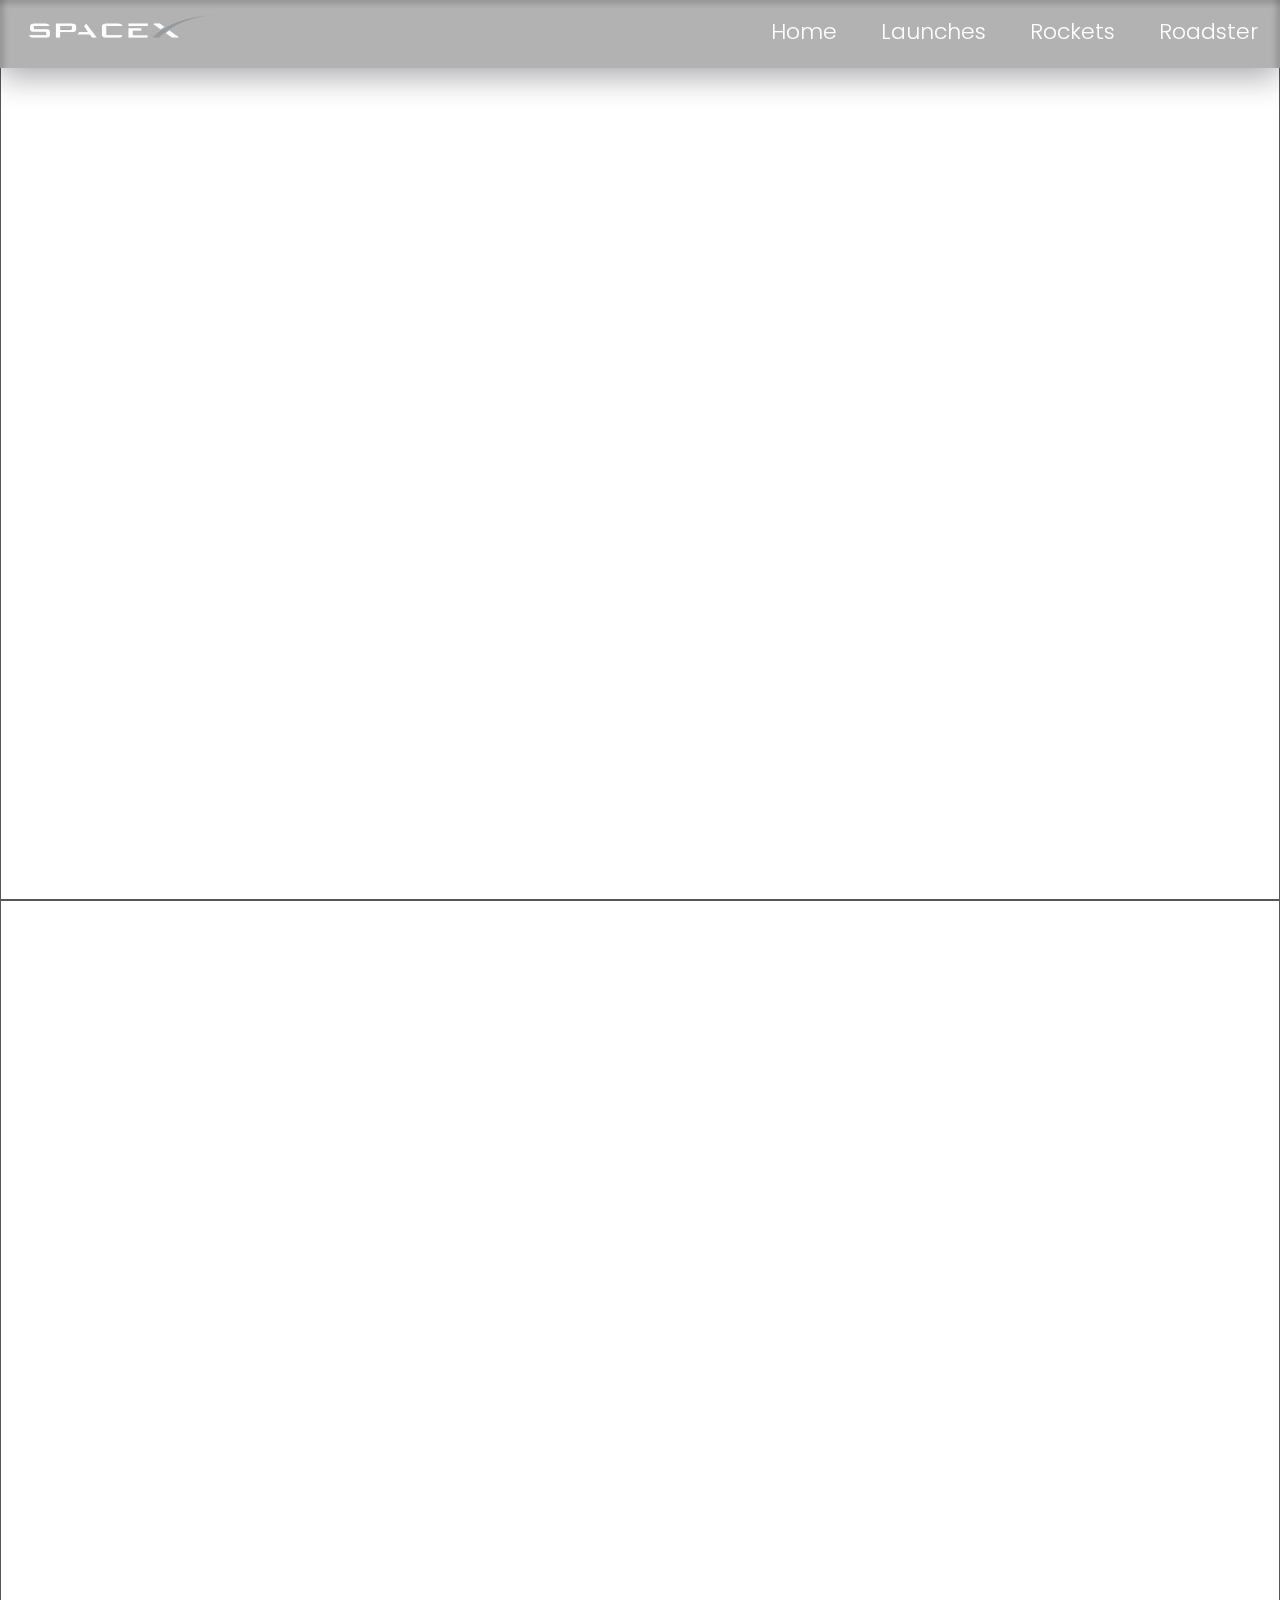
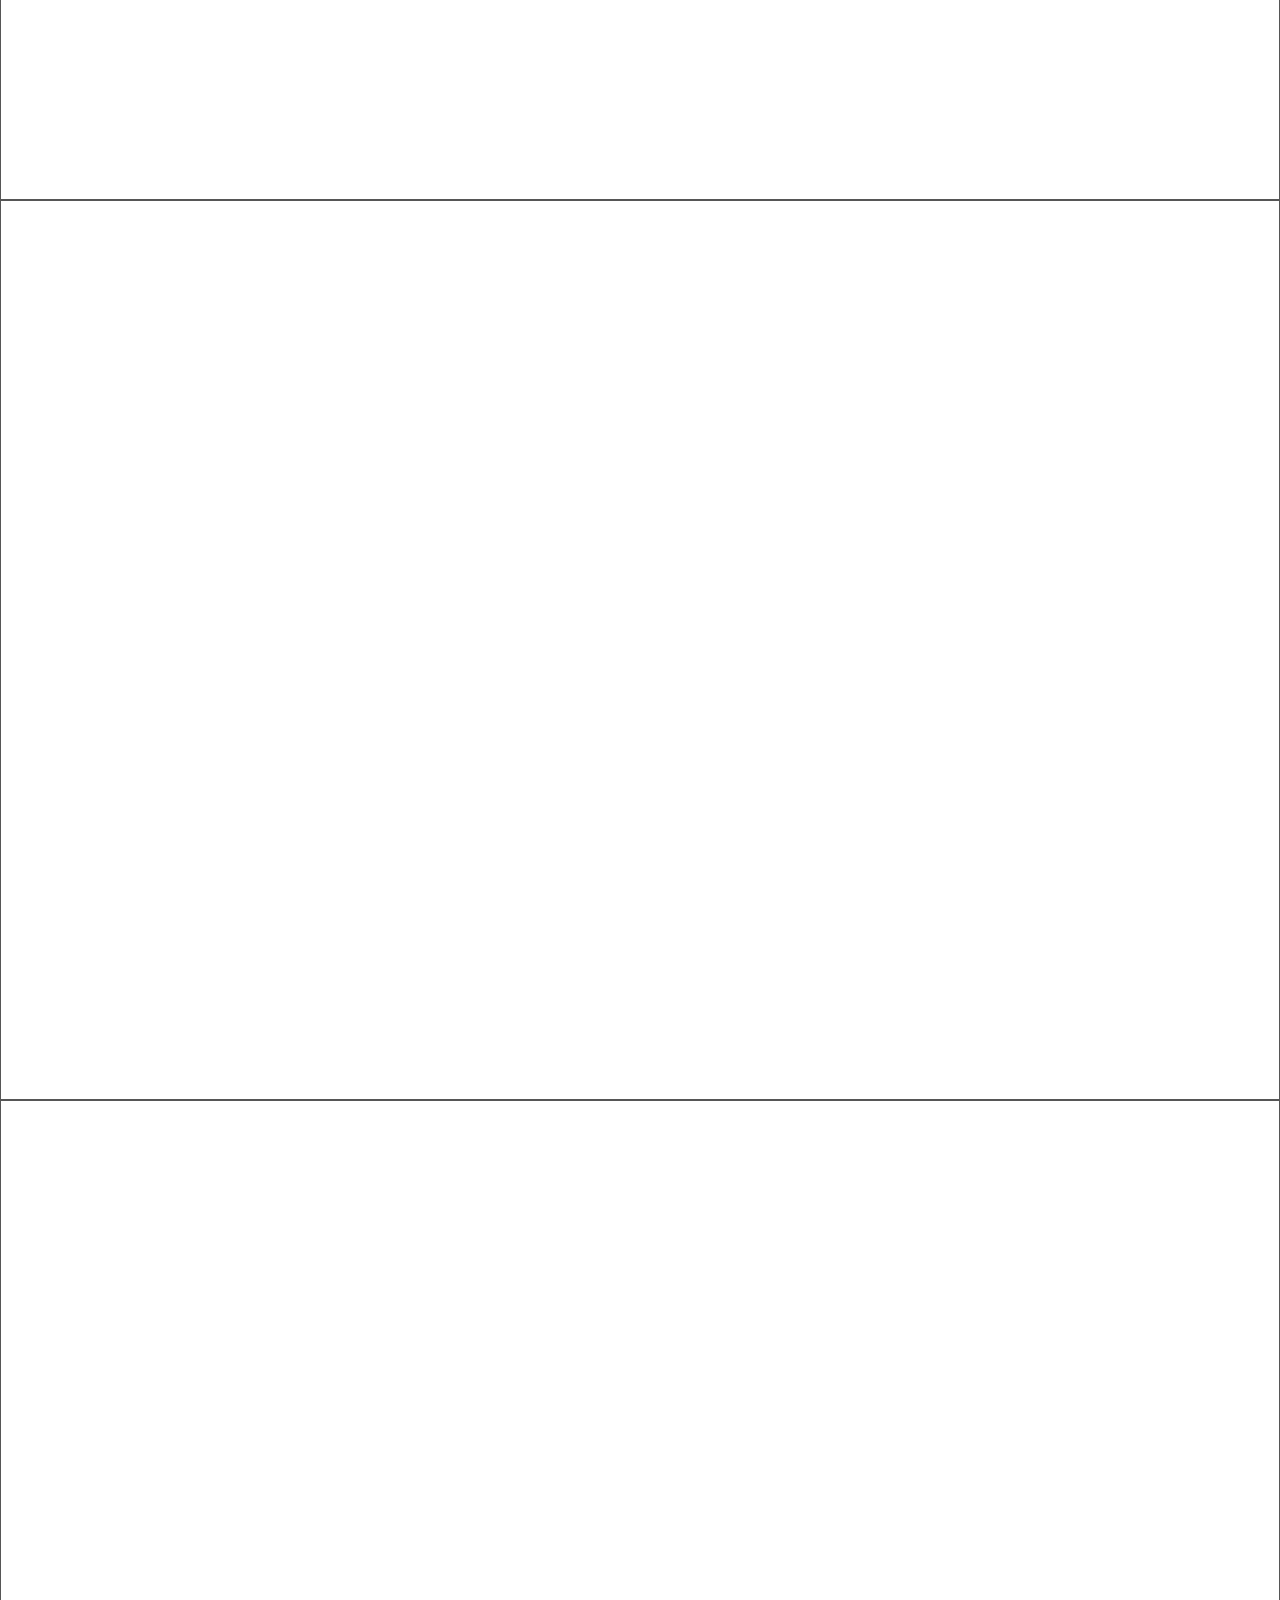
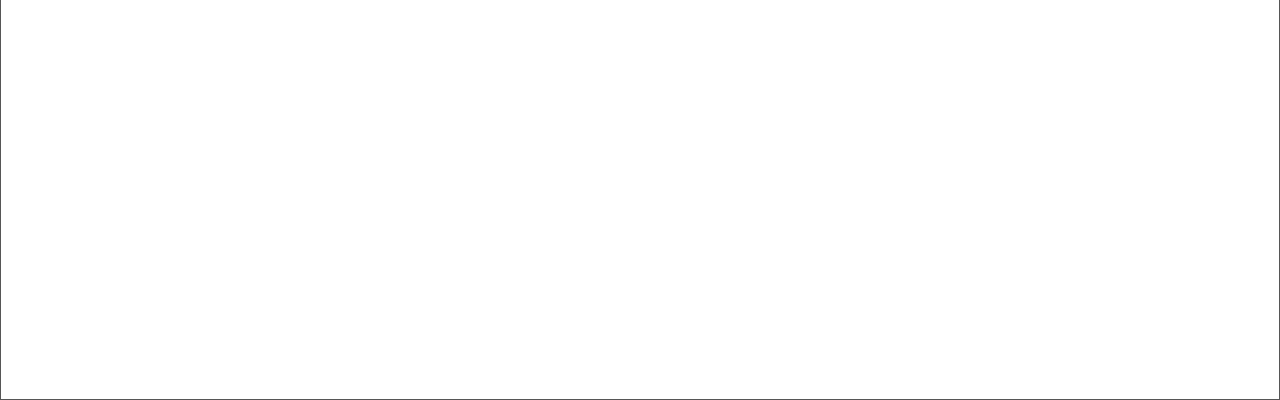
<file: index.html>
<!DOCTYPE html>
<html lang="en">

<head>
    <meta charset="UTF-8">
    <meta http-equiv="X-UA-Compatible" content="IE=edge">
    <meta name="viewport" content="width=device-width, initial-scale=1.0">


    <!-- google fonts -->
    <link rel="preconnect" href="https://fonts.googleapis.com">
    <link rel="preconnect" href="https://fonts.gstatic.com" crossorigin>
    <link
        href="https://fonts.googleapis.com/css2?family=Lato:wght@300;400;700&family=Poppins:wght@100;200;300;400;500&display=swap"
        rel="stylesheet">

    <!-- Font Awesome -->
    <link rel="stylesheet" href="https://cdnjs.cloudflare.com/ajax/libs/font-awesome/6.0.0-beta2/css/all.min.css"
        integrity="sha512-YWzhKL2whUzgiheMoBFwW8CKV4qpHQAEuvilg9FAn5VJUDwKZZxkJNuGM4XkWuk94WCrrwslk8yWNGmY1EduTA=="
        crossorigin="anonymous" referrerpolicy="no-referrer" />
    <link href="https://cdnjs.cloudflare.com/ajax/libs/font-awesome/4.7.0/css/font-awesome.min.css" rel="stylesheet" />

    <!-- CSS and Favicon -->
    <link rel="stylesheet" href="./style.css">
    <link rel="icon" href="./rocketsmall.png" type="image/gif">
    <title>SpaceX</title>
</head>

<body>
    <!-- Shows loading page til page gets loaded -->
    <div id="load_screen">
        <div id="loading">loading <i class="fas fa-spinner"></i></div>
    </div>

    <!-- Header -->
    <header class="header">
        <a href="" class="logo"><img src="./logo.png" width="200px" height="auto"></a>
        <input class="menu-btn" type="checkbox" id="menu-btn" />
        <label class="menu-icon" for="menu-btn"><span class="navicon"></span></label>
        <ul class="menu">
            <li><a href="">Home</a></li>
            <li><a href="./launches.html">Launches</a></li>
            <li><a href="./rockets.html">Rockets</a></li>
            <li><a href="./roadster.html">Roadster</a></li>
        </ul>
    </header>

    <section class="container">
        <div class="row row1">
            <img>
            <div class="info">
                <div class="summary"></div>
                <div class="headquarters"></div>
            </div>
        </div>

        <div class="row row2">
            <img>
            <div class="launches"></div>
        </div>

        <div class="row row3">
            <img>
            <div class="rockets"></div>
        </div>

        <div class="row row4">
            <img>
            <div class="roadster"></div>
        </div>

    </section>

    <!-- Script File -->
    <script src="./script.js"></script>
</body>

</html>
</file>
<file: style.css>
*{
  margin: 0;
  padding: 0;
  box-sizing: border-box;
}

body{
  margin: 0;
  color: white;
  font-family: 'Lato', sans-serif;
  font-family: 'Poppins', sans-serif;
}

/* loading screen */
div#load_screen{
  background: #000;
  opacity: 1;
  position: fixed;
  z-index:10;
  top: 0px;
  width: 100%;
  height: 1600px;
}
div#load_screen > div#loading{
  color:#FFF;
  width:120px;
  height:24px;
  margin: 300px auto;
}

/* header */
.header{
  box-shadow: 1px 1px 4px 0 rgba(0,0,0,.1);
  position: fixed;
  width: 100%;
  z-index: 3;
  background: rgba( 0, 0, 0, 0.3 );
  box-shadow: 0 8px 32px 0 rgba(11, 12, 24, 0.37);
  backdrop-filter: blur( 3.5px );
  -webkit-backdrop-filter: blur( 3.5px );
  z-index: 100;
}
  
.header ul {
  margin: 0;
  padding: 0;
  list-style: none;
  overflow: hidden;
  color: white;
}

.header li a {
  display: block;
  padding: 10px 10px;
  text-decoration: none;
  color: white;
  font-weight: 300;
  font-size: 22px;
}

.header li a:hover,
.header .menu-btn:hover {
  background-color: #006FB9;
}

.header .logo {
  display: block;
  float: left;
  font-size: 2em;
  padding: 10px 20px;
  text-decoration: none;
}

/* menu */
.header .menu {
  clear: both;
  max-height: 0;
  transition: max-height .2s ease-out;
}

/* menu icon */
.header .menu-icon {
  cursor: pointer;
  display: inline-block;
  padding: 28px 20px;
  position: relative;
  user-select: none;
}

.header .menu-icon .navicon {
  background: #333;
  display: block;
  height: 2px;
  position: relative;
  width: 18px;
}

.header .menu-icon .navicon:before,
.header .menu-icon .navicon:after {
  background: #333;
  content: '';
  display: block;
  height: 100%;
  position: absolute;
  transition: all .2s ease-out;
  width: 100%;
}

.header .menu-icon .navicon:before {
  top: 5px;
}

.header .menu-icon .navicon:after {
  top: -5px;
}

/* menu btn */

.header .menu-btn {
  display: none;
}

.header .menu-btn:checked ~ .menu {
  max-height: 240px;
}

.header .menu-btn:checked ~ .menu-icon .navicon {
  background: transparent;
}

.header .menu-btn:checked ~ .menu-icon .navicon:before {
  transform: rotate(-45deg);
}

.header .menu-btn:checked ~ .menu-icon .navicon:after {
  transform: rotate(45deg);
}

.header .menu-btn:checked ~ .menu-icon:not(.steps) .navicon:before,
.header .menu-btn:checked ~ .menu-icon:not(.steps) .navicon:after {
  top: 0;
}


@media (min-width: 768px) {
  .header li {
    float: left;
  }
  .header li a {
    padding: 15px 22px;
  }
  .header .menu {
    clear: none;
    float: right;
    max-height: none;
  }
  .header .menu-icon {
    display: none;
  }
  .summary{
    margin: 10rem 6rem 0 6rem;
    font-size: 1.5rem;   
    font-weight: 400;
    display: inline-block;
    overflow: hidden;
    position: relative;  
  }
  .headquarters{
    margin: 0 12rem;
    font-size: 1.5vw;
    font-weight: 300;
  }
}

@media screen and (max-width: 576px){
  .summary{
    margin: 8rem 3rem 0 3rem;
    font-size: 1.3rem;
    font-weight: 400;
    display: inline-block;
    overflow: hidden;
    position: relative;
      
  }
  .headquarters{
    margin: 0 3rem;
    font-size: 0.9rem;
    font-weight: 300;
  }
}

@media screen and (min-width: 576px){
  .summary{
    margin: 10rem 6rem 0 6rem;
    font-size: 1.5rem;
    font-weight: 400;
    display: inline-block;
    overflow: hidden;
    position: relative;
  }
  .headquarters{
    margin: 0 6rem;
    font-size: 1rem;
    font-weight: 300;
  }
}

@media screen and (min-width: 992px){
  .summary{
    margin: 12rem 9rem 0 9rem;
    font-size: 2.3rem;
    font-weight: 400;
    display: inline-block;
    overflow: hidden;
    position: relative;
  }
  .headquarters{
    margin: 0 9rem;
    font-size: 1.5rem;
    font-weight: 300;
  }
}

.row{
  min-height: 100vh;
  height: 100%;
  background-position: center;
  background-repeat: no-repeat;
  background-size: cover;
  background-attachment: fixed;
    
}
.row img {
  pointer-events: none;
  position: absolute;
  width: 100%;
  height: 100%;
  z-index: -1;
  filter:grayscale(35%) brightness(45%);
  object-fit: cover;
}

.row2, .row3, .row4{
  position:relative;
}
.launches, .rockets, .roadster{
  position: absolute;
  top: 50%;
  transform: translateY(-55%);
  margin-left: 12vw;
  margin-right: 6vw;
}
.launches p:nth-child(1), .rockets p:nth-child(1), .roadster p:nth-child(1){
  font-size: 4rem;
  margin-bottom: 1rem; 
}
.launches p:nth-child(n+2), .rockets p:nth-child(n+2), .roadster p:nth-child(n+2){
  font-size: 2rem;
  margin: 10px 0 0 0;
  font-weight: 300;
  padding-bottom: 10px;
}
.roadster p span{
  font-size: 2.2rem;
  border-bottom: 3px solid #006FB9;
}

button{
  display: inline-block;
  padding: 0.8em 1.5em;
  text-align: center;
  color: rgb(255, 255, 255);
  background: linear-gradient(to left, transparent 50%, rgb(255, 255, 255) 50%) right;
  background-size: 200%;
  transition: .3s ease-out;
  font-size: 1rem;
}

button:hover {
  background-position: left;
  color: black;
  cursor: pointer;
}
</file>
